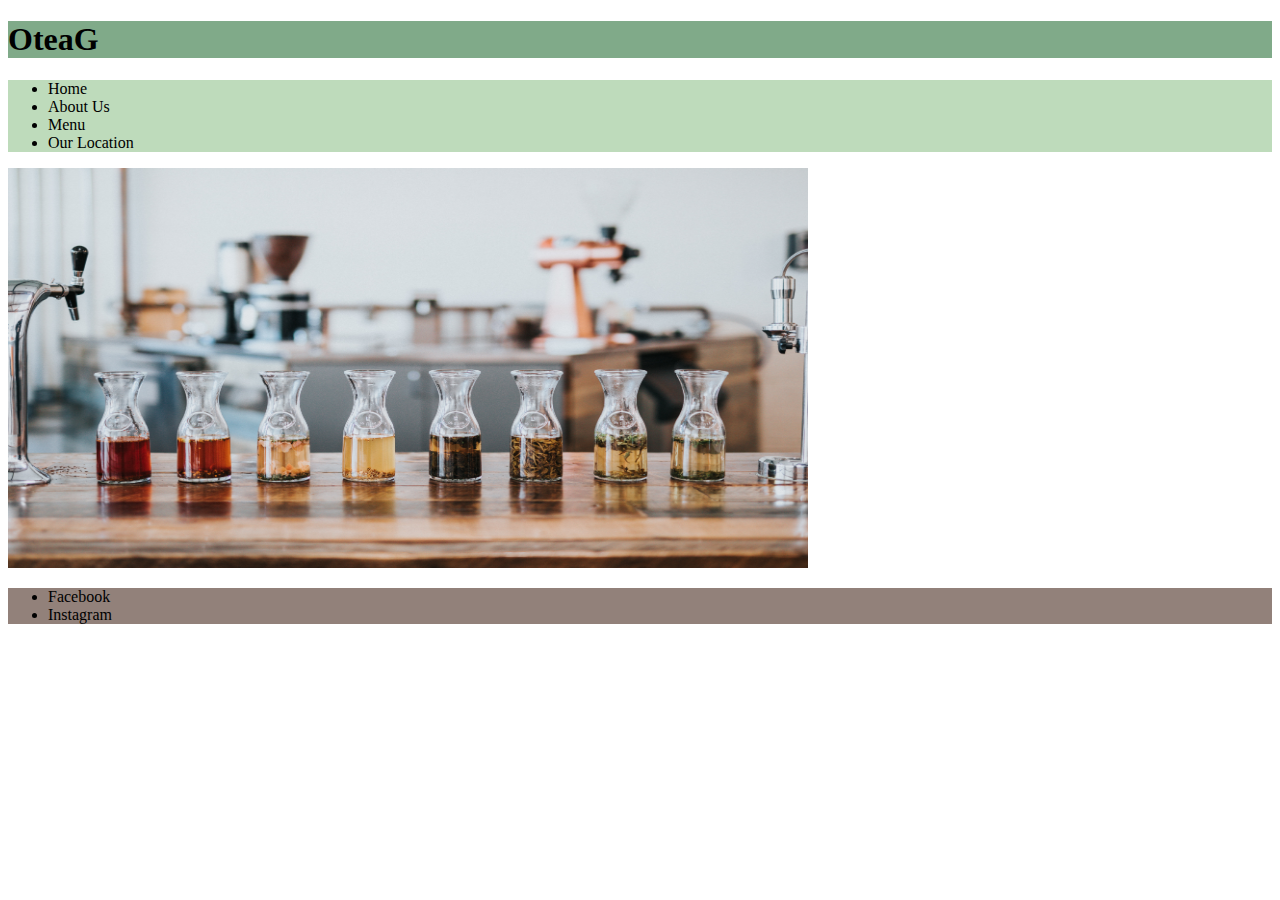
<file: index.html>
<!DOCTYPE html>
<html lang="en">
<head>
    <meta charset="UTF-8">
    <meta name="viewport" content="width=device-width, initial-scale=1.0">
    <title>OteaG</title>
    <link rel="stylesheet" href="style.css" />
</head>
<body>
    <header>
        <h1>OteaG</h1>
        <!--add picture here-->
    </header>
    <nav class="navigation">
        <ul>
            <li href="about.html">Home</li>
            <li>About Us</li>
            <li>Menu</li>
            <li>Our Location</li>
        </ul>
    </nav>
    <main>
        <img src="/Images/home tea.jpg" height=400 width="800">
    
    </main>
    <footer>
        <ul>
            <li>Facebook</li>
            <li>Instagram</li>
        </ul>
    </footer>
</body>
</html>
</file>
<file: style.css>
header {
    background-color: #80AA89;
}

nav {
    background-color: #BEDBBB;
}

footer {
    background-color: #92817A;
}
</file>
